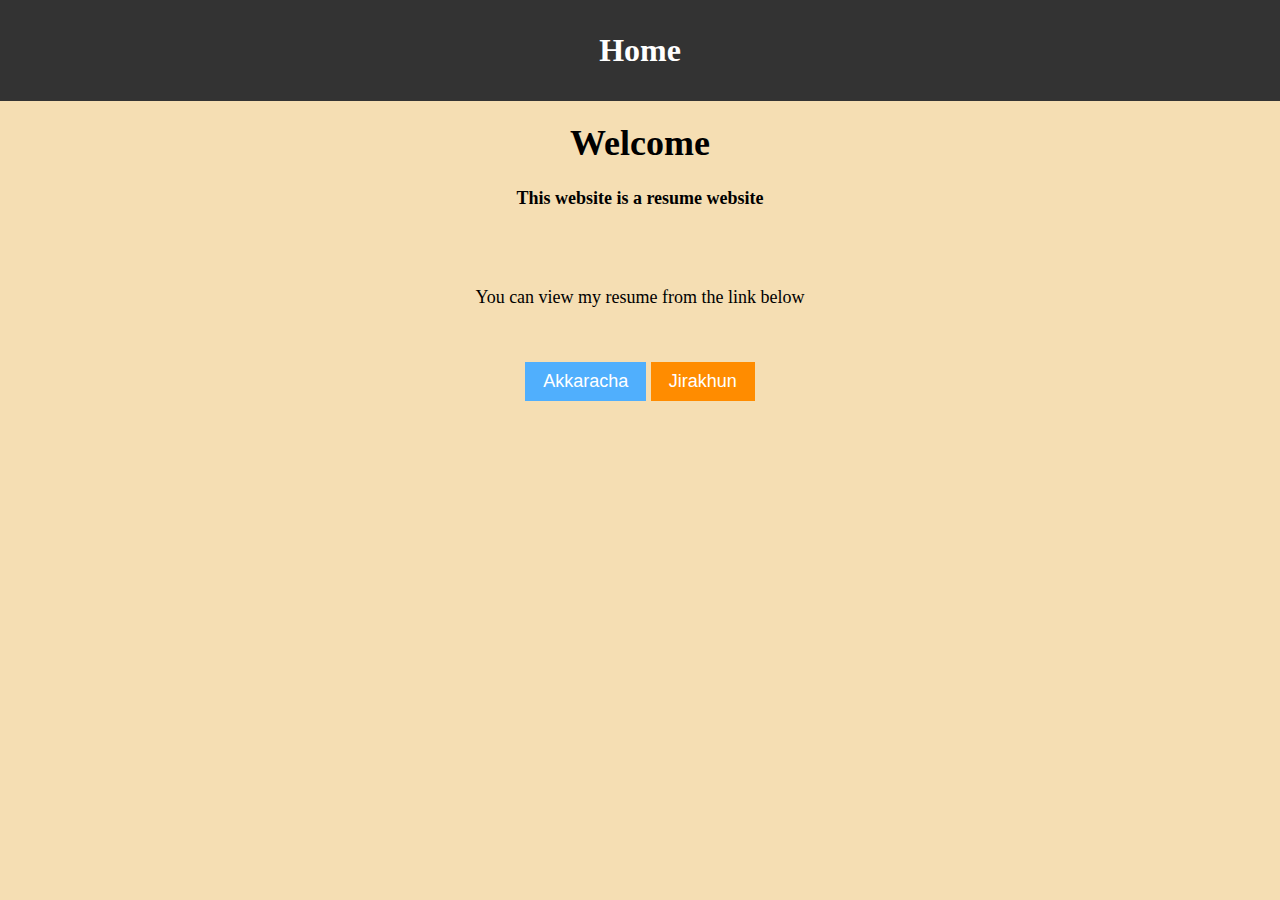
<file: index.html>
<!DOCTYPE html>
<html lang="en">
<head>
    <meta charset="UTF-8">
    <meta name="viewport" content="width=device-width, initial-scale=1.0">
    <title>หน้าแรก</title>
    <link rel="stylesheet" href="styles.css">
    <script src="https://code.jquery.com/jquery-3.6.0.min.js"></script>
</head>
<body>
    <header>
        <a href="index.html"><h1>Home</h1></a>
    </header>
    <main>
        <div class="intro">
            <h1>Welcome</h1>
            <h4>This website is a resume website</h4>
        </div>
        <p>You can view my resume from the link below</p>
        <div class="resume">
            <button onclick="linkPerson1()" class="first">Akkaracha</button>
            <button onclick="linkPerson2()" class="second">Jirakhun</button>
        </div>
    </main>
    <script src="scripts.js"></script>
</body>
</html>
</file>
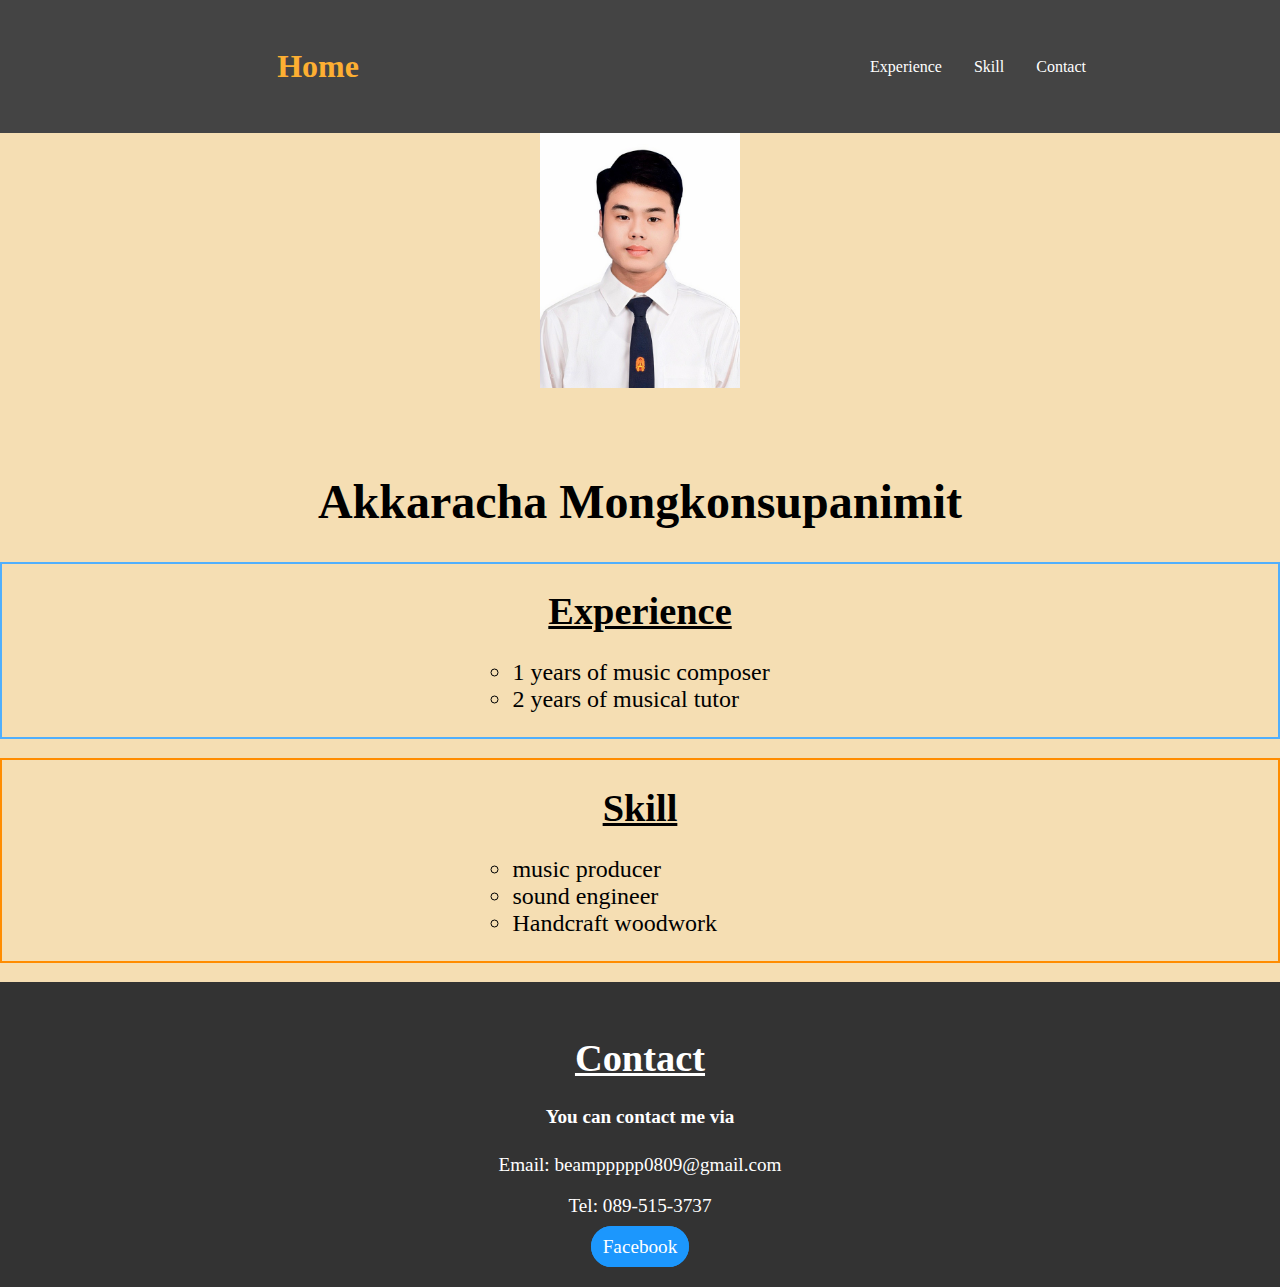
<file: person1.html>
<!DOCTYPE html>
<html lang="en">
<head>
    <meta charset="UTF-8">
    <meta name="viewport" content="width=device-width, initial-scale=1.0">
    <title>Akkaracha</title>
    <link rel="stylesheet" href="styles.css">
    <script src="https://code.jquery.com/jquery-3.6.0.min.js"></script>
</head>
<body>
    <header>
        <nav>
            <a href="index.html"><h1>Home</h1></a>
            <ul>
                <li><a id="exp-nav" href="#experience">Experience</a></li>
                <li><a id="skill-nav" href="#skill">Skill</a></li>
                <li><a id="contact-nav" href="#contact">Contact</a></li>
            </ul>
        </nav>
    </header>
    <main>
        <section id="name">
            <img src="img/among.jpg" alt="among" width="200px">
            <h1>Akkaracha Mongkonsupanimit</h1>
        </section>
        <section id="experience">
            <h1>Experience</h1>
            <ul>
                <li>1 years of music composer</li>
                <li>2 years of musical tutor</li>
            </ul>
        </section>
        <section id="skill">
            <h1>Skill</h1>
            <ul>
                <li>music producer</li>
                <li>sound engineer</li>
                <li>Handcraft woodwork</li>
            </ul>
        </section>
        <section id="contact">
            <h1>Contact</h1>
            <h4>You can contact me via</h4>
            <p>Email: beamppppp0809@gmail.com</p>
            <p>Tel: 089-515-3737</p>
            <a id="social" href="https://www.facebook.com/akkaracha.mongkonsupanimit" target="_blank">Facebook</a>
        </section>
    </main>
    <script src="scripts.js"></script>
</body>
</html>
</file>
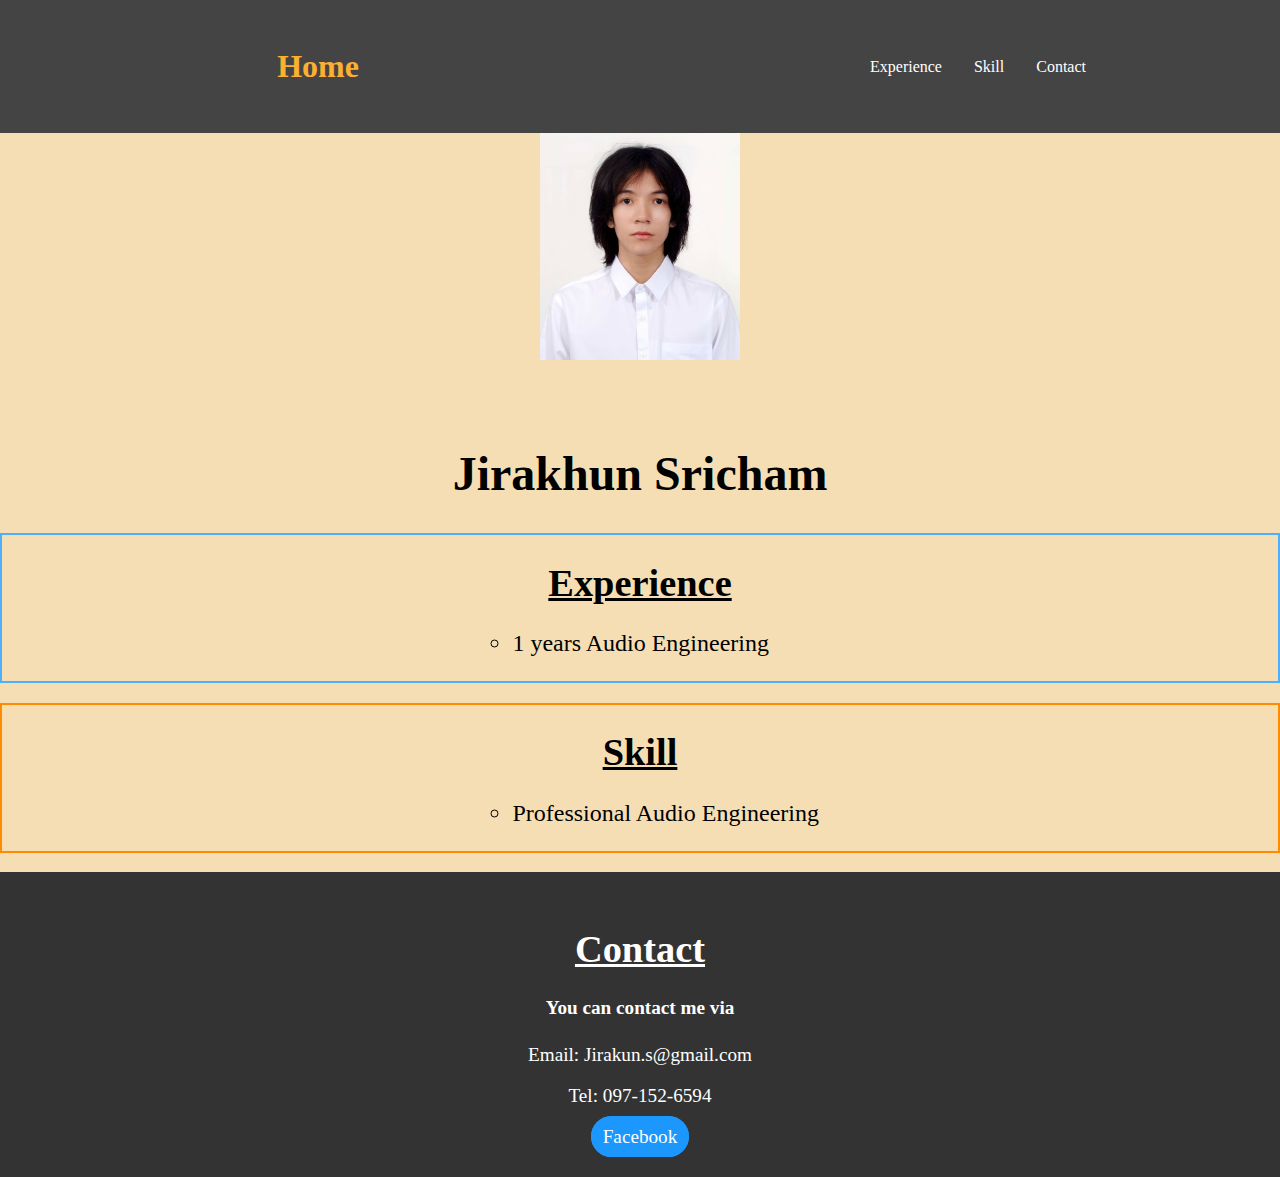
<file: person2.html>
<!DOCTYPE html>
<html lang="en">
<head>
    <meta charset="UTF-8">
    <meta name="viewport" content="width=device-width, initial-scale=1.0">
    <title>Jirakhun</title>
    <link rel="stylesheet" href="styles.css">
    <script src="https://code.jquery.com/jquery-3.6.0.min.js"></script>
</head>
<body>
    <header>
        <nav>
            <a href="index.html"><h1>Home</h1></a>
            <ul>
                <li><a id="exp-nav" href="#experience">Experience</a></li>
                <li><a id="skill-nav" href="#skill">Skill</a></li>
                <li><a id="contact-nav" href="#contact">Contact</a></li>
            </ul>
        </nav>
    </header>
    <main>
        <section id="name">
            <img src="img/jsri.jpg" alt="jsri" width="200px">
            <h1>Jirakhun Sricham</h1>
        </section>
        <section id="experience">
            <h1>Experience</h1>
            <ul>
                <li>1 years Audio Engineering</li>
            </ul>
        </section>
        <section id="skill">
            <h1>Skill</h1>
            <ul>
                <li>Professional Audio Engineering</li>
            </ul>
        </section>
        <section id="contact">
            <h1>Contact</h1>
            <h4>You can contact me via</h4>
            <p>Email: Jirakun.s@gmail.com</p>
            <p>Tel: 097-152-6594</p>
            <a id="social" href="https://www.facebook.com/JsPtNn" target="_blank">Facebook</a>
        </section>
    </main>
    <script src="scripts.js"></script>
</body>
</html>
</file>
<file: styles.css>
body {
    width: 100%;
    margin: 0 auto;
    background-color:wheat;
}

html {
    scroll-behavior: smooth;
}

header {
    background-color: #333;
    color: white;
    text-align: center;
    position: fixed;
    width: 100%;
    top: 0;
}
header h1 {
    margin: 0;
    padding: 1em 0;
}
header a {
    color: white;
    text-decoration: none;
}

header > nav {
    background-color: #444;
    text-align: center;
    display: flex;
}
header > nav a {
    padding: 1em;
    color: white;
    text-decoration: none;
    flex: 1;
}
header > nav a:hover {
    color: #fdaf32;
}
header > nav ul {
    list-style-type: none;
    display: flex;
    justify-content: center;
    align-items: center;
    flex: 1;
}

main {
    margin-top: 80px;
}


main > .intro, main > p, main > .resume {
    padding: 1em;
    text-align: center;
    font-size: large;
}

.resume > button {
    padding: 0.5em 1em;
    font-size: large;
    color: white;
    border: none;
    cursor: pointer;
}
.first {
    background-color: #50affd;
}
.second {
    background-color: #ff8c00;
}

#experience {
    margin: 1em auto;
    border: #50affd 2px solid;
    color: rgb(0, 0, 0);
    text-align: center;
    font-size: larger;
}

#experience > h1 {
    text-decoration: underline;
}

#experience > ul {
    list-style-type: circle;
    font-size: 1.25em;
    text-align: left;
    padding-left: 40%;
}

#skill {
    margin: 1em auto;
    border: #ff8c00 2px solid;
    color: rgb(0, 0, 0);
    text-align: center;
    font-size: larger;
}

#skill > h1 {
    text-decoration: underline;
}

#skill > ul {
    list-style-type: circle;
    font-size: 1.25em;
    text-align: left;
    padding-left: 40%;
}

#contact {
    margin: auto;
    padding: 1.5em;
    background-color: #333;
    color: rgb(255, 255, 255);
    text-align: center;
    font-size: larger;
}
#contact > h1 {
    text-decoration: underline;
}
#name {
    color: rgb(0, 0, 0);
    text-align: center;
    font-size: 1.5em;
}
#name > img {
    margin: 2em auto;
}
#social{
    text-decoration: none;
    color: rgb(255, 255, 255);
    border: #1c97fd 2px solid;
    background-color: #1c97fd;
    cursor: pointer;
    padding: 8px 10px;
    border-radius: 2em;
}
</file>
